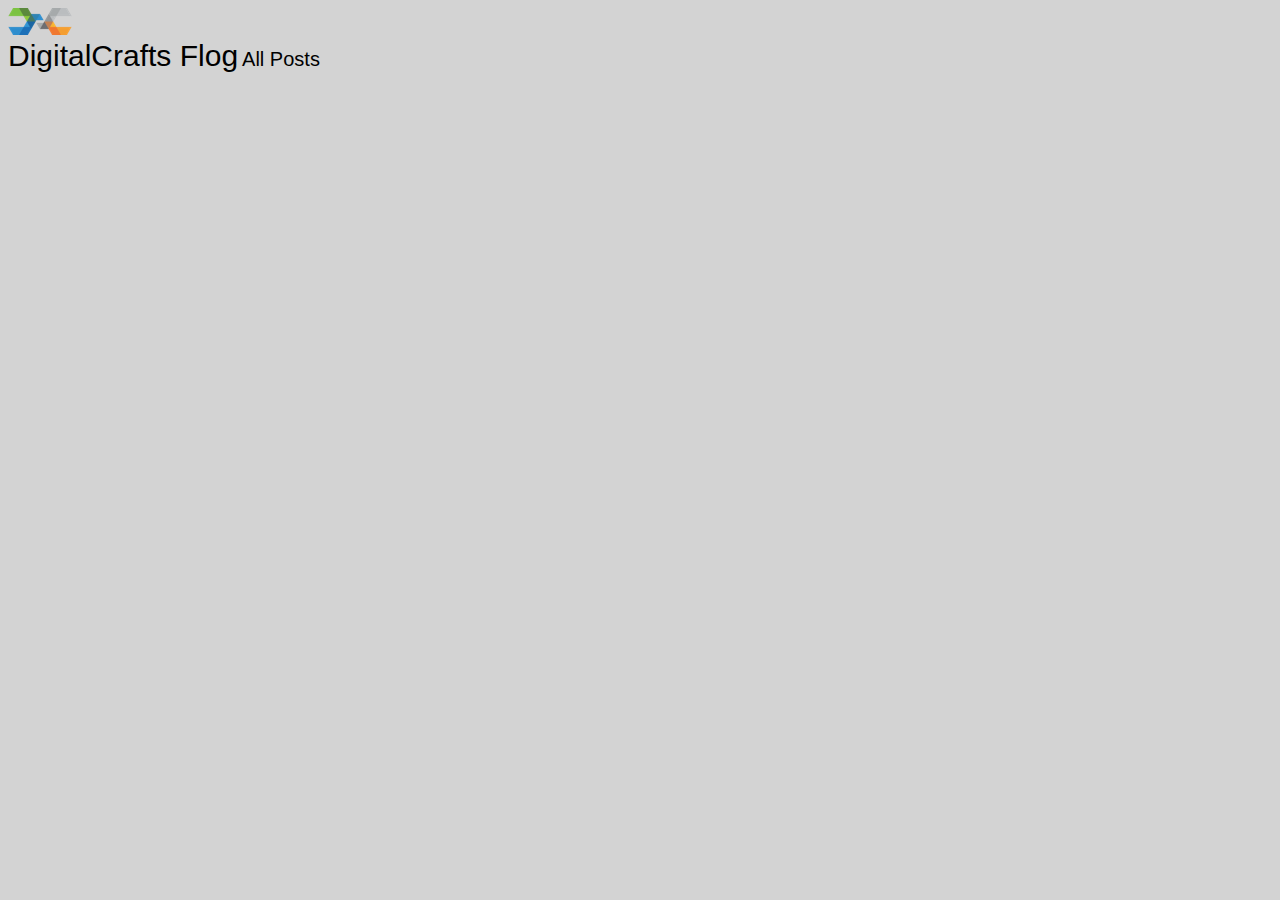
<file: index.html>
<!DOCTYPE html>
<html>
    <head>
        <meta charset="utf-8">
        <title>DigitalCrafts Flog</title>
        <link href="styles/styles.css" rel="stylesheet">
    </head>
    <body>
        <div class="header">
                <div class="logo"><img src="DC-logo.png" alt="DC-logo"></div>
                <div class="wordmark">DigitalCrafts Flog</div>
                <div class="menu-label">All Posts</div>

        
        </div>
        


    </body>

</html>
</file>
<file: styles/styles.css>
/* Hi James, thanks for checking out my code. I hope you enjoy it!

    As you might have noticed, I had trouble with getting the boxes to align properly to the right hand side of the screen.
    
    I tried using a table (yes I know I shouldn't) and eventually I reverted back to what you see now. I think I'm getting the hang of it though. */

body{
    background-color: lightgray;
}
.global-header{
    list-style-type: none;
}
.global-header-logo{
    font-family: 'Roboto Condensed', sans-serif;
    font-size: 30px;
    display: inline;
}
.header {
    position: relative;
    width: 100%;
    list-style-type: none;
    /* padding: 20px 0 20px 20px; */
}
.wordmark {
    font-family: 'Roboto Condensed', sans-serif;
    font-size: 30px;
    text-decoration: none;
    display: inline-block;
}
.menu-label {
    font-family: 'Roboto Condensed', sans-serif;
    font-size: 20px;
    display: inline-block;
}
a.menu-label:visited {
    color: rgb(83, 81, 81);
}
a.wordmark:visited {
    color: black;
}
a.menu-label:link {
    color: rgb(83, 81, 81);
}
a.wordmark:link {
    color: black;
}
/* div {
    border: 1px solid black;
} */

/* 

Put inline-block on both of the elements that should be on the same line

Make one div float left and the other float right. Need to set the width on the first element and the second
*/
</file>
